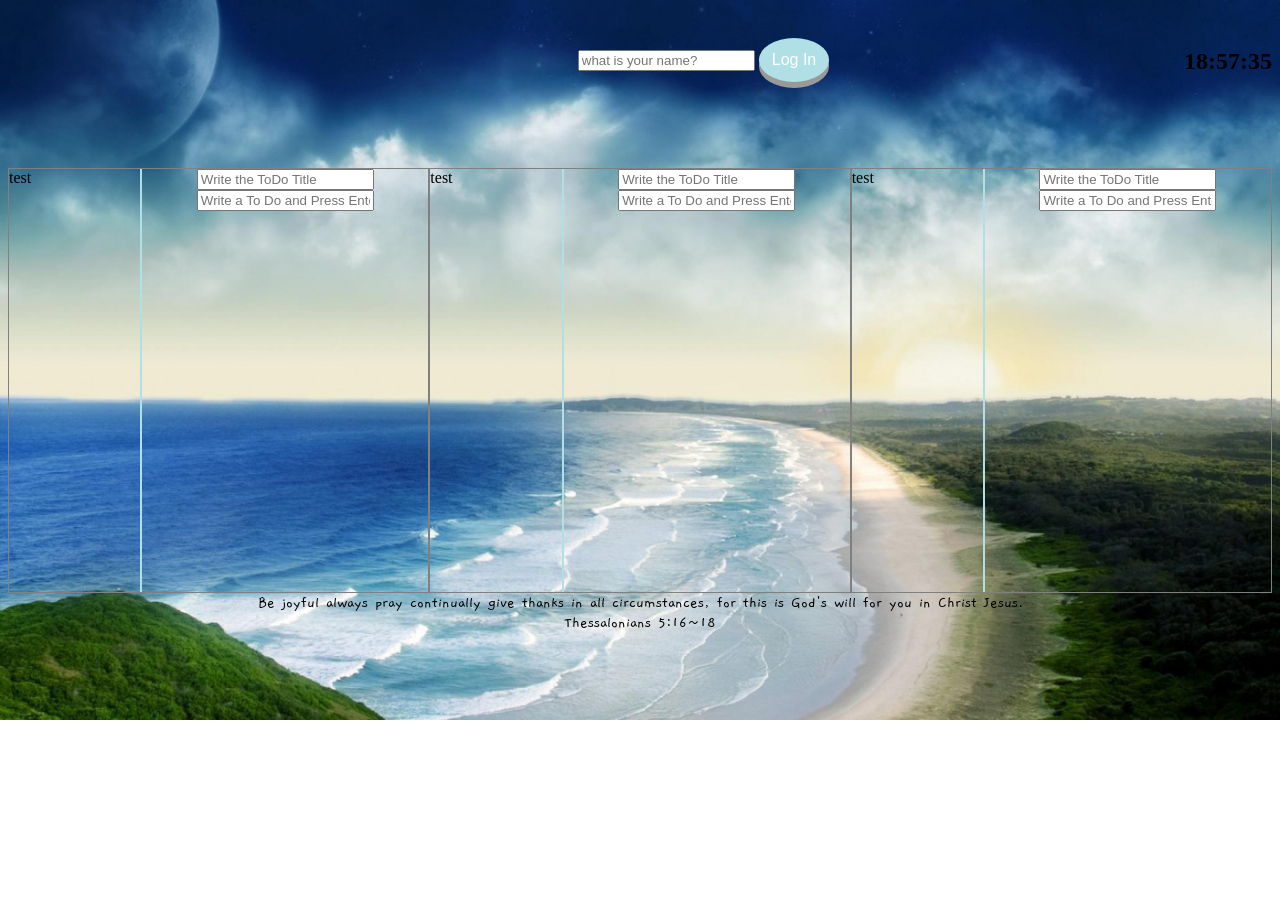
<file: index.html>
<!DOCTYPE html>
<html lang="ko">

<head>
    <meta charset="UTF-8">
    <meta name="viewport" content="width=device-width, initial-scale=1.0">
    <link href="https://fonts.googleapis.com/css2?family=Gaegu&display=swap" rel="stylesheet"> <!-- Web-font -->
    <link rel="stylesheet" href="CSS/fontello-096d9d8e/css/fontello.css">

    <link rel="stylesheet" href="CSS/style.css">
    <link rel="stylesheet" href="CSS/background-image.css">

    <title>Momentum</title>

</head>

<body class="">
    <header>
        <div id="service">
            <form id="login-form" class="hidden">
                <input maxlength="15" type="text" placeholder="what is your name?" required />
                <input type="submit" value="Log In">
            </form>
            <div id="greeting" class="hidden">
                <h3 id="greeting_name"></h3>
                <button id="reset_name"><i class="icon-undo"></i></button>
            </div>
            <h2 id="clock"></h2>
        </div> 
        <div id="weather">
            <span></span>
            <span></span>
        </div>

    </header>
    <!--  -->
    <main>
        <div id="list_1" class="list">
            <div class="saved">
                test
            </div>
            <div class="todo">
                <form id="todo-titleform_1" class="todo-titleform hidden">
                    <input type="text" placeholder="Write the ToDo Title" required />
                </form>
                <div id="todo-title_1" class="todo-title hidden">
                    <h3></h3>
                    <button class="reset_title"><i class="icon-undo"></i></button>
                </div>
                <form id="todo-form_1" class="todo-form">
                    <input type="text" placeholder="Write a To Do and Press Enter" required />
                </form>
                <div class="todo-list"></div>
            </div>
        </div>
        <div id="list_2" class="list">
            <div class="saved">
                test
            </div>
            <div class="todo">
                <form id="todo-titleform_2" class="todo-titleform hidden">
                    <input type="text" placeholder="Write the ToDo Title" required />
                </form>
                <div id="todo-title_2" class="todo-title hidden">
                    <h3></h3>
                    <button class="reset_title"><i class="icon-undo"></i></button>
                </div>
                <form id="todo-form_2" class="todo-form">
                    <input type="text" placeholder="Write a To Do and Press Enter" required />
                </form>
                <div class="todo-list"></div>
            </div>
        </div>
        <div id="list_3" class="list">
            <div class="saved">
                test
            </div>
            <div class="todo">
                <form id="todo-titleform_3" class="todo-titleform hidden">
                    <input type="text" placeholder="Write the ToDo Title" required />
                </form>
                <div id="todo-title_3" class="todo-title hidden">
                    <h3></h3>
                    <button class="reset_title"><i class="icon-undo"></i></button>
                </div>
                <form id="todo-form_3" class="todo-form">
                    <input type="text" placeholder="Write a To Do and Press Enter" required />
                </form>
                <div class="todo-list"></div>
            </div>
        </div>
    </main>
    <!--  -->
    <footer>

        <div id="quote">
            <span></span>
            <br>
            <span></span>
        </div>

    </footer>








    <script src="JavaScript/background.js"></script>
    <script src="JavaScript/greeting.js"></script>
    <script src="JavaScript/clock.js"></script>
    <script src="JavaScript/quotes.js"></script>
    <script src="JavaScript/todo.js"></script>
    <script src="JavaScript/weather.js"></script>
    <script src="JavaScript/todo_title.js"></script>
</body>

</html>
</file>
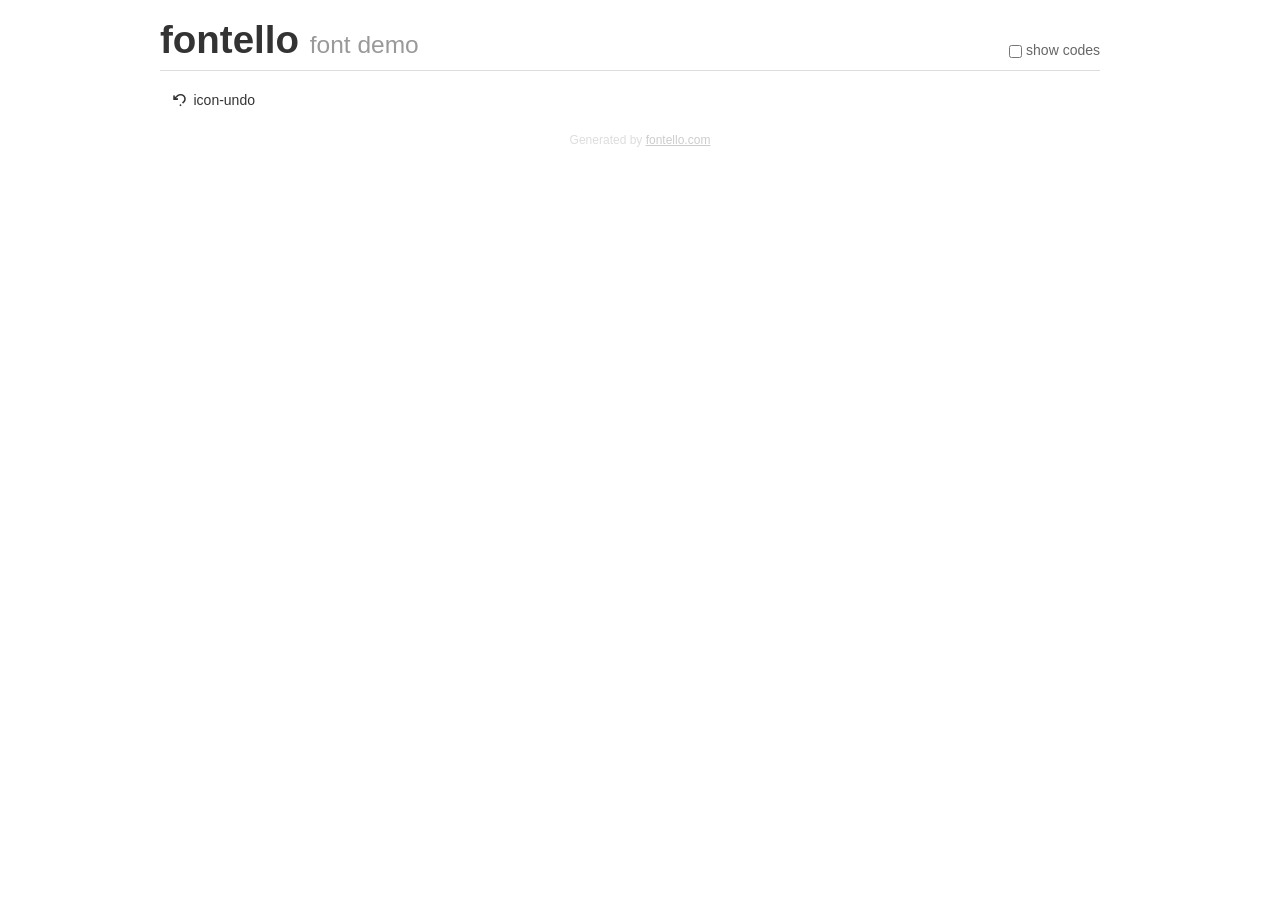
<file: CSS/fontello-096d9d8e/demo.html>
<!DOCTYPE html>
<html>
  <head>
  <!--[if lt IE 9]><script language="javascript" type="text/javascript" src="//html5shim.googlecode.com/svn/trunk/html5.js"></script><![endif]-->
  <meta charset="UTF-8">
  <style>
    html {
      font-size: 100%;
      -webkit-text-size-adjust: 100%;
      -ms-text-size-adjust: 100%;
    }
    a:focus {
      outline: thin dotted #333;
      outline: 5px auto -webkit-focus-ring-color;
      outline-offset: -2px;
    }
    a:hover,
    a:active {
      outline: 0;
    }
    input {
      margin: 0;
      font-size: 100%;
      vertical-align: middle;
      *overflow: visible;
      line-height: normal;
    }
    input::-moz-focus-inner {
      padding: 0;
      border: 0;
    }
    body {
      margin: 0;
      font-family: "Helvetica Neue", Helvetica, Arial, sans-serif;
      font-size: 14px;
      line-height: 20px;
      color: #333;
      background-color: #fff;
    }
    a {
      color: #08c;
      text-decoration: none;
    }
    a:hover {
      color: #005580;
      text-decoration: underline;
    }
    .row {
      margin-left: -20px;
      *zoom: 1;
    }
    .row:before,
    .row:after {
      display: table;
      content: "";
      line-height: 0;
    }
    .row:after {
      clear: both;
    }
    .span3 {
      float: left;
      min-height: 1px;
      margin-left: 20px;
      width: 220px;
    }
    .container {
      width: 940px;
      margin-right: auto;
      margin-left: auto;
      *zoom: 1;
    }
    .container:before,
    .container:after {
      display: table;
      content: "";
      line-height: 0;
    }
    .container:after {
      clear: both;
    }
    small {
      font-size: 85%;
    }
    h1 {
      margin: 10px 0;
      font-family: inherit;
      font-weight: bold;
      line-height: 20px;
      color: inherit;
      text-rendering: optimizelegibility;
      line-height: 40px;
      font-size: 38.5px;
    }
    h1 small {
      font-weight: normal;
      line-height: 1;
      color: #999;
      font-size: 24.5px;
    }

    body {
      margin-top: 90px;
    }
    .header {
      position: fixed;
      top: 0;
      left: 50%;
      margin-left: -480px;
      background-color: #fff;
      border-bottom: 1px solid #ddd;
      padding-top: 10px;
      z-index: 10;
    }
    .footer {
      color: #ddd;
      font-size: 12px;
      text-align: center;
      margin-top: 20px;
    }
    .footer a {
      color: #ccc;
      text-decoration: underline;
    }
    .the-icons {
      font-size: 14px;
      line-height: 24px;
    }
    .switch {
      position: absolute;
      right: 0;
      bottom: 10px;
      color: #666;
    }
    .switch input {
      margin-right: 0.3em;
    }
    .codesOn .i-name {
      display: none;
    }
    .codesOn .i-code {
      display: inline;
    }
    .i-code {
      display: none;
    }
    @font-face {
      font-family: 'fontello';
      src: url('./font/fontello.eot?88984598');
      src: url('./font/fontello.eot?88984598#iefix') format('embedded-opentype'),
           url('./font/fontello.woff?88984598') format('woff'),
           url('./font/fontello.ttf?88984598') format('truetype'),
           url('./font/fontello.svg?88984598#fontello') format('svg');
      font-weight: normal;
      font-style: normal;
    }
    .demo-icon {
      font-family: "fontello";
      font-style: normal;
      font-weight: normal;
      speak: never;
     
      display: inline-block;
      text-decoration: inherit;
      width: 1em;
      margin-right: .2em;
      text-align: center;
      /* opacity: .8; */
     
      /* For safety - reset parent styles, that can break glyph codes*/
      font-variant: normal;
      text-transform: none;
     
      /* fix buttons height, for twitter bootstrap */
      line-height: 1em;
     
      /* Animation center compensation - margins should be symmetric */
      /* remove if not needed */
      margin-left: .2em;
     
      /* You can be more comfortable with increased icons size */
      /* font-size: 120%; */
     
      /* Font smoothing. That was taken from TWBS */
      -webkit-font-smoothing: antialiased;
      -moz-osx-font-smoothing: grayscale;
     
      /* Uncomment for 3D effect */
      /* text-shadow: 1px 1px 1px rgba(127, 127, 127, 0.3); */
    }
    </style>
    <link rel="stylesheet" href="css/animation.css"><!--[if IE 7]><link rel="stylesheet" href="css/" + font.fontname + "-ie7.css"><![endif]-->
    <script>
      function toggleCodes(on) {
        var obj = document.getElementById('icons');
      
        if (on) {
          obj.className += ' codesOn';
        } else {
          obj.className = obj.className.replace(' codesOn', '');
        }
      }
    </script>
  </head>
  <body>
    <div class="container header">
      <h1>fontello <small>font demo</small></h1>
      <label class="switch">
        <input type="checkbox" onclick="toggleCodes(this.checked)">show codes
      </label>
    </div>
    <div class="container" id="icons">
      <div class="row">
        <div class="span3" title="Code: 0xe800">
          <i class="demo-icon icon-undo">&#xe800;</i> <span class="i-name">icon-undo</span><span class="i-code">0xe800</span>
        </div>
      </div>
    <div class="container footer">Generated by <a href="https://fontello.com">fontello.com</a></div>
  </body>
</html>
</file>
<file: CSS/fontello-096d9d8e/css/fontello.css>
@font-face {
  font-family: 'fontello';
  src: url('../font/fontello.eot?10647826');
  src: url('../font/fontello.eot?10647826#iefix') format('embedded-opentype'),
       url('../font/fontello.woff2?10647826') format('woff2'),
       url('../font/fontello.woff?10647826') format('woff'),
       url('../font/fontello.ttf?10647826') format('truetype'),
       url('../font/fontello.svg?10647826#fontello') format('svg');
  font-weight: normal;
  font-style: normal;
}
/* Chrome hack: SVG is rendered more smooth in Windozze. 100% magic, uncomment if you need it. */
/* Note, that will break hinting! In other OS-es font will be not as sharp as it could be */
/*
@media screen and (-webkit-min-device-pixel-ratio:0) {
  @font-face {
    font-family: 'fontello';
    src: url('../font/fontello.svg?10647826#fontello') format('svg');
  }
}
*/
[class^="icon-"]:before, [class*=" icon-"]:before {
  font-family: "fontello";
  font-style: normal;
  font-weight: normal;
  speak: never;

  display: inline-block;
  text-decoration: inherit;
  width: 1em;
  margin-right: .2em;
  text-align: center;
  /* opacity: .8; */

  /* For safety - reset parent styles, that can break glyph codes*/
  font-variant: normal;
  text-transform: none;

  /* fix buttons height, for twitter bootstrap */
  line-height: 1em;

  /* Animation center compensation - margins should be symmetric */
  /* remove if not needed */
  margin-left: .2em;

  /* you can be more comfortable with increased icons size */
  /* font-size: 120%; */

  /* Font smoothing. That was taken from TWBS */
  -webkit-font-smoothing: antialiased;
  -moz-osx-font-smoothing: grayscale;

  /* Uncomment for 3D effect */
  /* text-shadow: 1px 1px 1px rgba(127, 127, 127, 0.3); */
}

.icon-undo:before { content: '\e800'; } /* '' */
</file>
<file: CSS/style.css>
body{
    display: flex;    
    flex-direction: column;
}

.hidden{
    display: none;
}


header{
    flex-basis: 160px;
    display: flex;
    flex-direction: column;
}

header #service{
    display: flex;
    flex-direction: row;
    height: 90px;

} 

header #service #greeting{
    text-align: center;
    flex-grow: 1;
    margin-left: 170px;


}

header #service #greeting #greeting_name{
    display: inline-block;
} 

header #service #login-form{
    text-align: center;
    margin-top: 30px;
    flex-grow: 1;
    margin-left: 215px;

}

header #service #login-form input:last-child{
    border:none;
    background-color: powderblue;
    border-radius:50%;
    color: white;
    padding: 13px;
    font-size: 16px;
    text-align: center;
    display: inline-block;
    cursor: pointer;
    box-shadow: 0 6px #999;
}

header #service #login-form input:last-child:active {
    background-color:#82b8ce;
    box-shadow: 0 2px #666;
    transform: translateY(4px);
  }

header #service #login-form input:last-child:hover{
    background-color: #82b8ce;

}

header #service #clock{
    margin-bottom: 0px;
    margin-top: 40px;
}

header #weather{
    text-align: right;
    flex-basis: 60px;
    margin-bottom: 5px;

    font-family: 'Gaegu', cursive;
    font-size: 1rem;
}







/* -------------------------------------------- */



main{
    display: flex;
    flex-direction: row;
    flex-basis: 425px;
}
main .list{
    border: 1px solid gray ;
    flex-grow: 1;
    display: flex;
    flex-direction: row;
}


main .list .todo{
    text-align: center;
    flex-grow: 1;
    display: flex;
    flex-direction: column;
}

main .list .todo-list span{
    background-image: url("../IMAGE/CatFoot.jpg");
    background-position: center;
    background-size: contain;
    border-radius: 10px;
}

main .list .todo .todo-list button {
    float: right;
}

main .list .saved{
    flex-grow: 1;
    border-right:  2px solid powderblue;
}

main .list .todo-title h3{
    margin-top: 2px;
    margin-bottom: 5px;
    display: inline-block;

}


/* -------------------------------------------- */

footer #quote{
    font-family: 'Gaegu', cursive;
    font-size: 1rem;
    text-align: center;
}
</file>
<file: CSS/background-image.css>
body.background_0{
    background-image: url(../IMAGE/0.jpg); /*외부 폴더의 경우 "../" 로 인해 현재의 디렉토리를 벗어난다.*/
    background-repeat: no-repeat;
    background-size: cover;
}


body.background_1{
    background-image: url(../IMAGE/1.jpg);
    background-repeat: no-repeat;
    background-size: cover;
}


body.background_2{
    background-image: url(../IMAGE/2.jpg);
    background-repeat: no-repeat;
    background-size: cover;
}

body.background_3{
    background-image: url(../IMAGE/3.jpg);
    background-repeat: no-repeat;
    background-size: cover;
}

body.background_4{
    background-image: url(../IMAGE/4.jpg);
    background-repeat: no-repeat;
    background-size: cover;
}
</file>
<file: CSS/fontello-096d9d8e/css/animation.css>
/*
   Animation example, for spinners
*/
.animate-spin {
  -moz-animation: spin 2s infinite linear;
  -o-animation: spin 2s infinite linear;
  -webkit-animation: spin 2s infinite linear;
  animation: spin 2s infinite linear;
  display: inline-block;
}
@-moz-keyframes spin {
  0% {
    -moz-transform: rotate(0deg);
    -o-transform: rotate(0deg);
    -webkit-transform: rotate(0deg);
    transform: rotate(0deg);
  }

  100% {
    -moz-transform: rotate(359deg);
    -o-transform: rotate(359deg);
    -webkit-transform: rotate(359deg);
    transform: rotate(359deg);
  }
}
@-webkit-keyframes spin {
  0% {
    -moz-transform: rotate(0deg);
    -o-transform: rotate(0deg);
    -webkit-transform: rotate(0deg);
    transform: rotate(0deg);
  }

  100% {
    -moz-transform: rotate(359deg);
    -o-transform: rotate(359deg);
    -webkit-transform: rotate(359deg);
    transform: rotate(359deg);
  }
}
@-o-keyframes spin {
  0% {
    -moz-transform: rotate(0deg);
    -o-transform: rotate(0deg);
    -webkit-transform: rotate(0deg);
    transform: rotate(0deg);
  }

  100% {
    -moz-transform: rotate(359deg);
    -o-transform: rotate(359deg);
    -webkit-transform: rotate(359deg);
    transform: rotate(359deg);
  }
}
@-ms-keyframes spin {
  0% {
    -moz-transform: rotate(0deg);
    -o-transform: rotate(0deg);
    -webkit-transform: rotate(0deg);
    transform: rotate(0deg);
  }

  100% {
    -moz-transform: rotate(359deg);
    -o-transform: rotate(359deg);
    -webkit-transform: rotate(359deg);
    transform: rotate(359deg);
  }
}
@keyframes spin {
  0% {
    -moz-transform: rotate(0deg);
    -o-transform: rotate(0deg);
    -webkit-transform: rotate(0deg);
    transform: rotate(0deg);
  }

  100% {
    -moz-transform: rotate(359deg);
    -o-transform: rotate(359deg);
    -webkit-transform: rotate(359deg);
    transform: rotate(359deg);
  }
}
</file>
